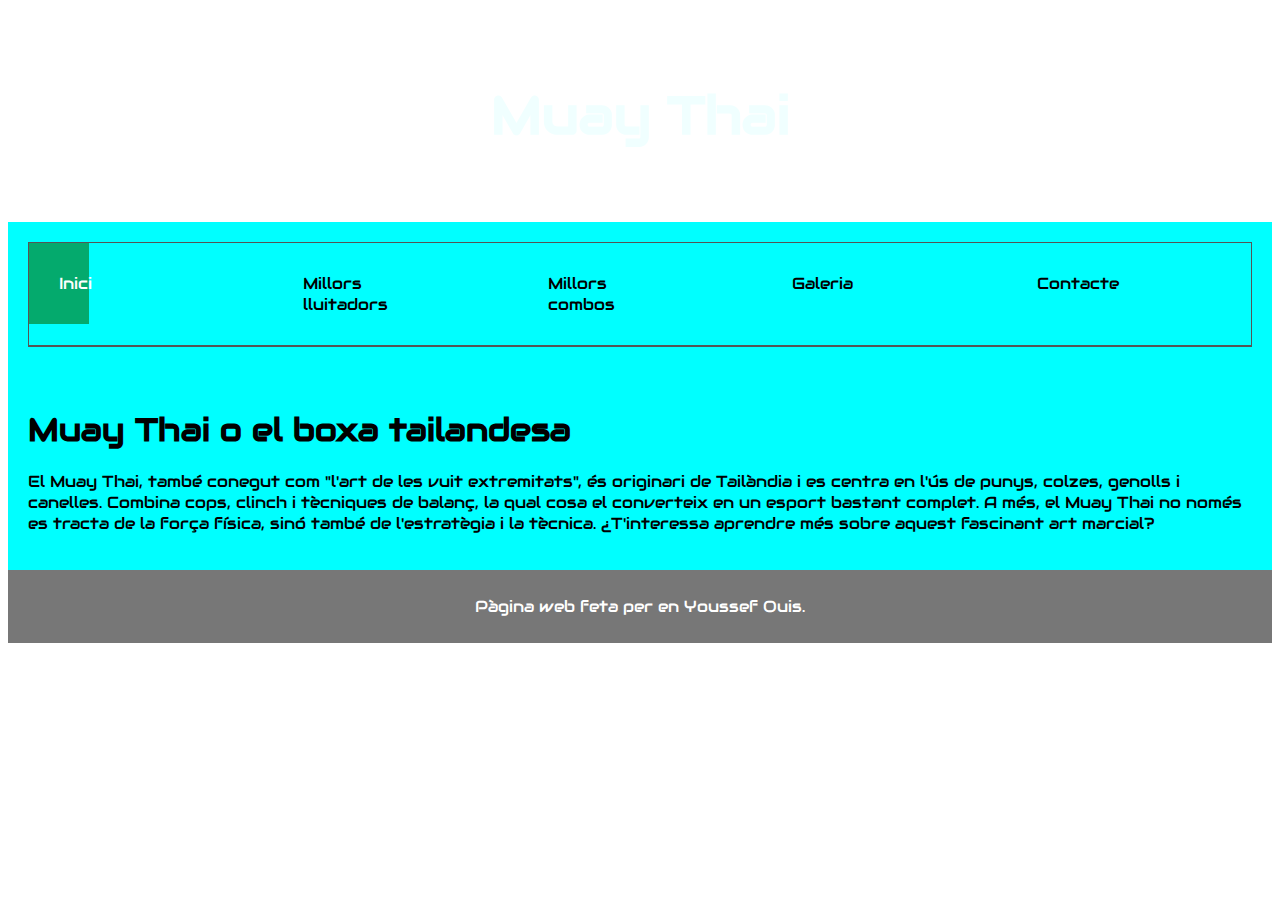
<file: index.html>
<!DOCTYPE html>
<html lang="en">

<head>
  <meta charset="UTF-8">
  <meta name="viewport" content="width=device-width, initial-scale=1.0">
  <link rel="stylesheet" href="https://fonts.googleapis.com/css?family=Audiowide">
  <link rel="stylesheet" type="text/css" href="css/styles.css">
  <title>Inici</title>
</head>

<body>

  <header>
    <h2>Muay Thai</h2>
  </header>

  <section>
    <nav>
      <ul>
        <li><a class="active" href="index.html"> Inici </a> </li>
        <li><a href="lluitadors.html">Millors lluitadors</a></li>
        <li><a href="combos.html">Millors combos</a></li>
        <li><a href="#">Galeria</a></li>
        <li><a href="contacte.html">Contacte</a></li>
      </ul>
    </nav>

    <article>
      <h1>Muay Thai o el boxa tailandesa</h1>
      <p>El Muay Thai, també conegut com "l'art de les vuit extremitats", és originari de Tailàndia i es centra en l'ús
        de punys, colzes, genolls i canelles. Combina cops, clinch i tècniques de balanç, la qual cosa el converteix en
        un esport bastant complet. A més, el Muay Thai no només es tracta de la força física, sinó també de l'estratègia
        i la tècnica. ¿T'interessa aprendre més sobre aquest fascinant art marcial?</p>
    </article>
  </section>

  <footer>
    <p> Pàgina web feta per en Youssef Ouis.</p>
  </footer>
</body>

</html>
</file>
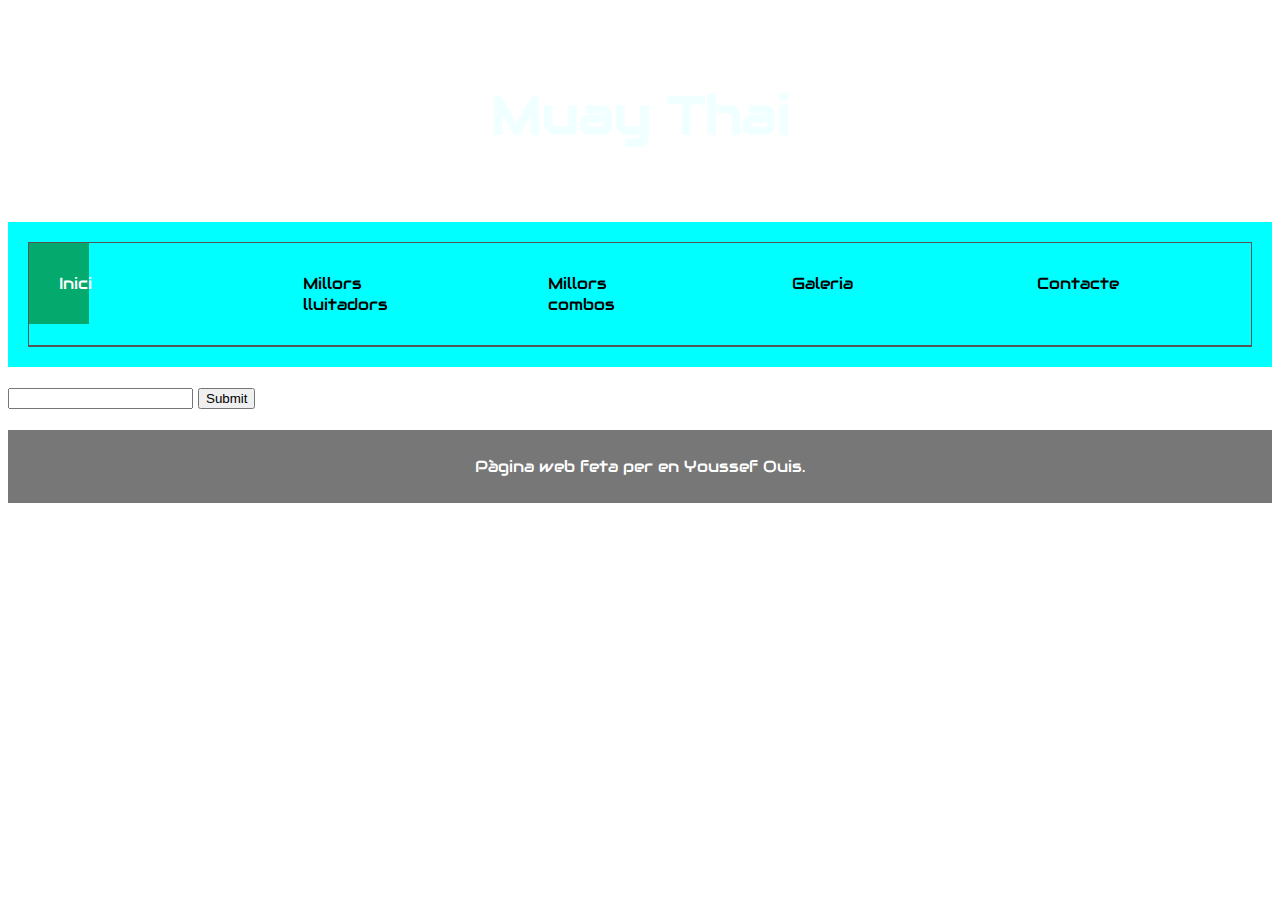
<file: lluitadors.html>
<!DOCTYPE html>
<html lang="en">

<head>
  <meta charset="UTF-8">
  <meta name="viewport" content="width=device-width, initial-scale=1.0">
  <link rel="stylesheet" href="https://fonts.googleapis.com/css?family=Audiowide">
  <link rel="stylesheet" type="text/css" href="css/styles.css">
  <title>Inici</title>
</head>

<body>

  <header>
    <h2>Muay Thai</h2>
  </header>

  <section>
    <nav>
      <ul>
        <li><a class="active" href="index.html"> Inici </a> </li>
        <li><a href="lluitadors.html">Millors lluitadors</a></li>
        <li><a href="combos.html">Millors combos</a></li>
        <li><a href="#">Galeria</a></li>
        <li><a href="contacte.html">Contacte</a></li>
      </ul>
    </nav>

    <h2>    </h2>

    <form action="/action_page.php">
        <input list="browsers" name="browser">
        <datalist id="browsers">
          <option value="Edge">
          <option value="Firefox">
          <option value="Chrome">
          <option value="Opera">
          <option value="Safari">
        </datalist>
        <input type="submit">
      </form>
      <br>
  </section>

  <footer>
    <p> Pàgina web feta per en Youssef Ouis.</p>
  </footer>
</body>

</html>
</file>
<file: css/styles.css>
* {
  box-sizing: border-box;
}

body {
  font-family: "Audiowide", sans-serif;

}



header {
  background-image: url(https://381ctf.com.br/wp-content/uploads/2022/02/Treino-Funcional-de-Muay-Thai-1.jpg);
  background-repeat: no-repeat;
  background-size: cover;
  padding: 30px;
  text-align: center;
  font-size: 35px;
  color: azure;
}

nav { 
  
  background: aqua;
  padding: 20px;  
}




article {
/*   float: left;
 
  width: 75%; */
  padding: 20px;
  background-color: aqua;
  

}



footer {
  background-color: #777;
  padding: 10px;
  text-align: center;
  color: white;
}

ul {
  list-style-type: none;
  margin: 0;
  padding: 0;
  width: 100%;
  background-color: aqua;
  border: 1px solid #555;
  display: flex;
}


li a {
  display: block;
  color: #000;
  padding: 30px;
  text-decoration: none;
  width: 20%;
}

li {
  text-align: center;
  border-bottom: 1px solid #555;
  width: 20%;
}

li a.active {
  background-color: #04AA6D;
  color: white;
}

li a:hover:not(.active) {
  background-color: #555;
  color: white;
}


@media (max-width: 600px) {

  nav,
  article {
    width: 100%;
    height: auto;
  }
}
</file>
